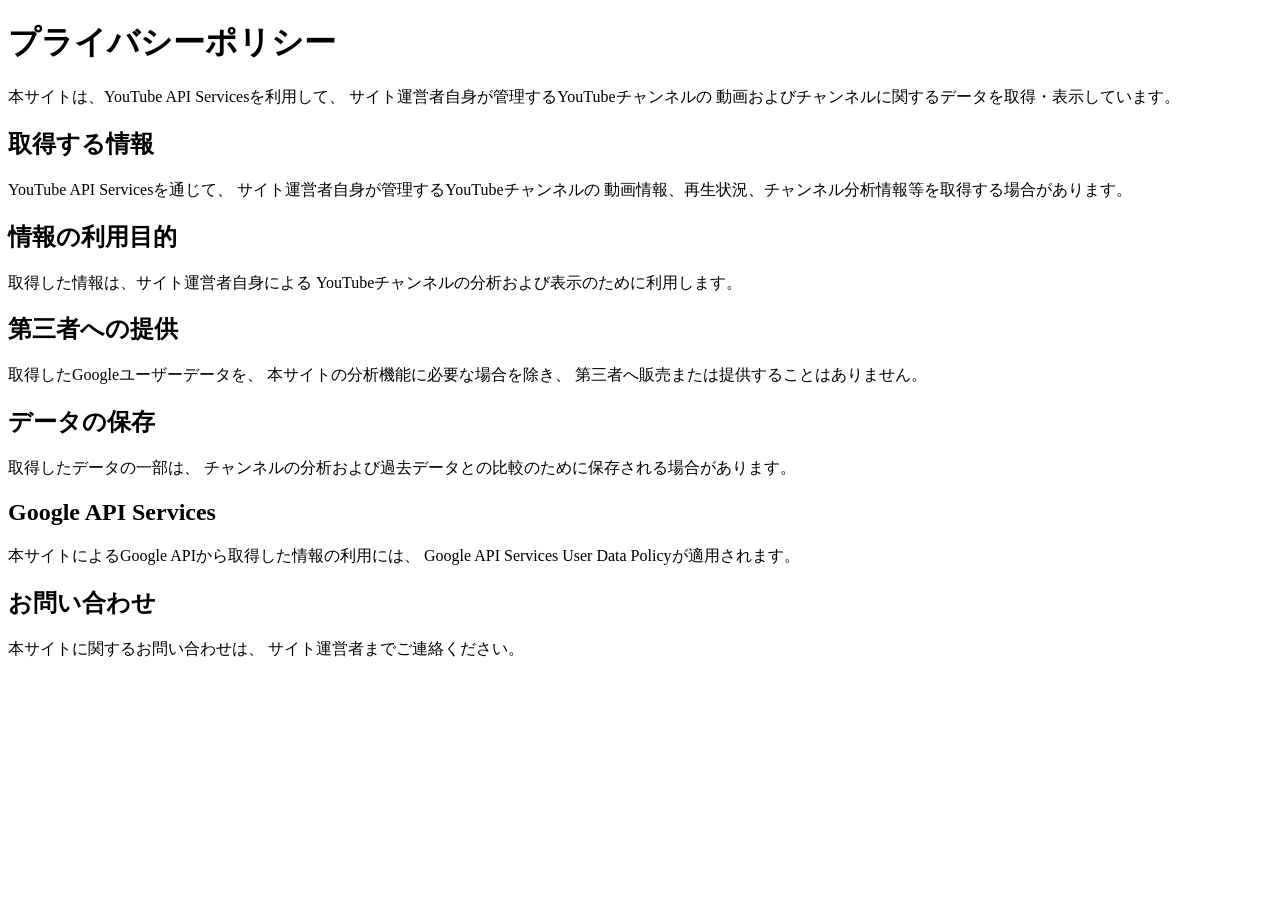
<file: privacy.html>
<!doctype html>
<html lang="ja">
<head>
  <meta charset="utf-8">
  <meta name="viewport" content="width=device-width, initial-scale=1">
  <title>プライバシーポリシー | #切り抜くぞニアジョイ</title>
</head>

<body>
  <main>
    <h1>プライバシーポリシー</h1>

    <p>
      本サイトは、YouTube API Servicesを利用して、
      サイト運営者自身が管理するYouTubeチャンネルの
      動画およびチャンネルに関するデータを取得・表示しています。
    </p>

    <h2>取得する情報</h2>
    <p>
      YouTube API Servicesを通じて、
      サイト運営者自身が管理するYouTubeチャンネルの
      動画情報、再生状況、チャンネル分析情報等を取得する場合があります。
    </p>

    <h2>情報の利用目的</h2>
    <p>
      取得した情報は、サイト運営者自身による
      YouTubeチャンネルの分析および表示のために利用します。
    </p>

    <h2>第三者への提供</h2>
    <p>
      取得したGoogleユーザーデータを、
      本サイトの分析機能に必要な場合を除き、
      第三者へ販売または提供することはありません。
    </p>

    <h2>データの保存</h2>
    <p>
      取得したデータの一部は、
      チャンネルの分析および過去データとの比較のために保存される場合があります。
    </p>

    <h2>Google API Services</h2>
    <p>
      本サイトによるGoogle APIから取得した情報の利用には、
      Google API Services User Data Policyが適用されます。
    </p>

    <h2>お問い合わせ</h2>
    <p>
      本サイトに関するお問い合わせは、
      サイト運営者までご連絡ください。
    </p>
  </main>
</body>
</html>
</file>
